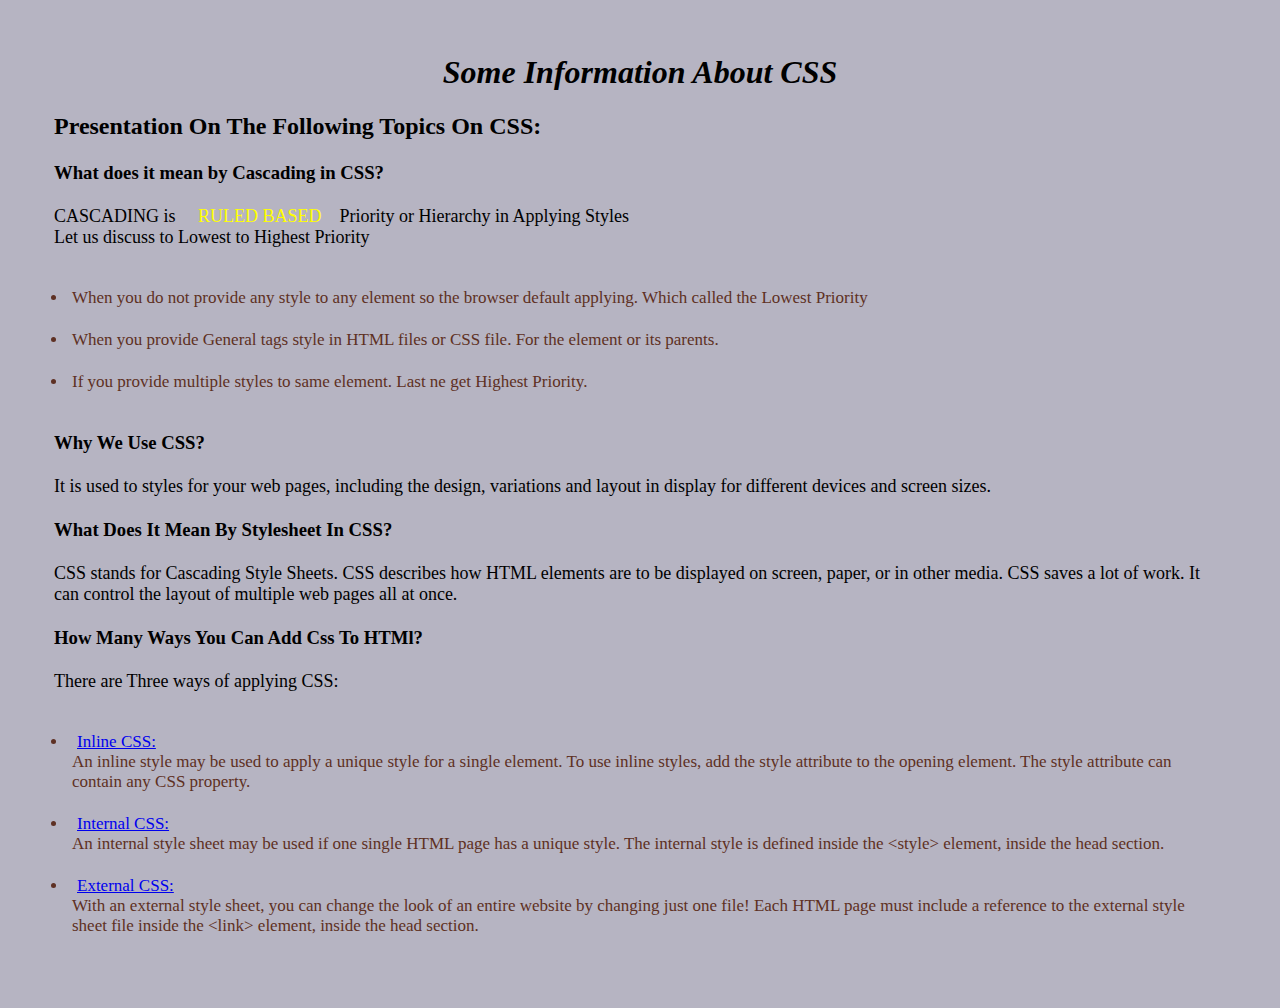
<file: index.html>
<!DOCTYPE html>
<html lang="en">
<head>
    <meta charset="UTF-8">
    <meta name="viewport" content="width=device-width, initial-scale=1.0">
    <title>CSS Basic</title>
    <link rel="stylesheet" href="CSS/Style.css">
</head>
<body>
    <h1>Some Information About CSS</h1>
    <h2>Presentation On The Following Topics On CSS:</h2>
    <h3>What does it mean by Cascading in CSS?</h3>
    <p>CASCADING is <span>RULED BASED</span>Priority or Hierarchy in Applying Styles<br>Let us discuss to Lowest to Highest Priority</p>
    <ul>
        <li>When you do not provide any style to any element so the browser default applying. Which called the Lowest Priority</li>
        <li>When you provide General tags style in HTML files or CSS file. For the element or its parents.</li>
        <li>If you provide multiple styles to same element. Last ne get Highest Priority.</li>
    </ul>
    <h3> Why We Use CSS?</h3>
    <p>It is used to styles for your web pages, including the design, variations and layout in display for different devices and screen sizes.</p>
    <h3>What Does It Mean By Stylesheet In CSS?</h3>
    <p>CSS stands for Cascading Style Sheets. CSS describes how HTML elements are to be displayed on screen, paper, or in other media. CSS saves a lot of work. It can control the layout of multiple web pages all at once.</p>
    <h3>How Many Ways You Can Add Css To HTMl?</h3>
    <p>There are Three ways of applying CSS:</p>
    <ul>
        <li><a href="inline.html">Inline CSS:</a><br>An inline style may be used to apply a unique style for a single element. To use inline styles, add the style attribute to the opening element. The style attribute can contain any CSS property.</li>
        <li><a href="internal.html">Internal CSS:</a><br>An internal style sheet may be used if one single HTML page has a unique style. The internal style is defined inside the &lt;style&gt; element, inside the head section.   </li>
        <li><a href="external.html">External CSS:</a><br>With an external style sheet, you can change the look of an entire website by changing just one file! Each HTML page must include a reference to the external style sheet file inside the &lt;link&gt;  element, inside the head section. </li>
    </ul>
</body>
</html>
</file>
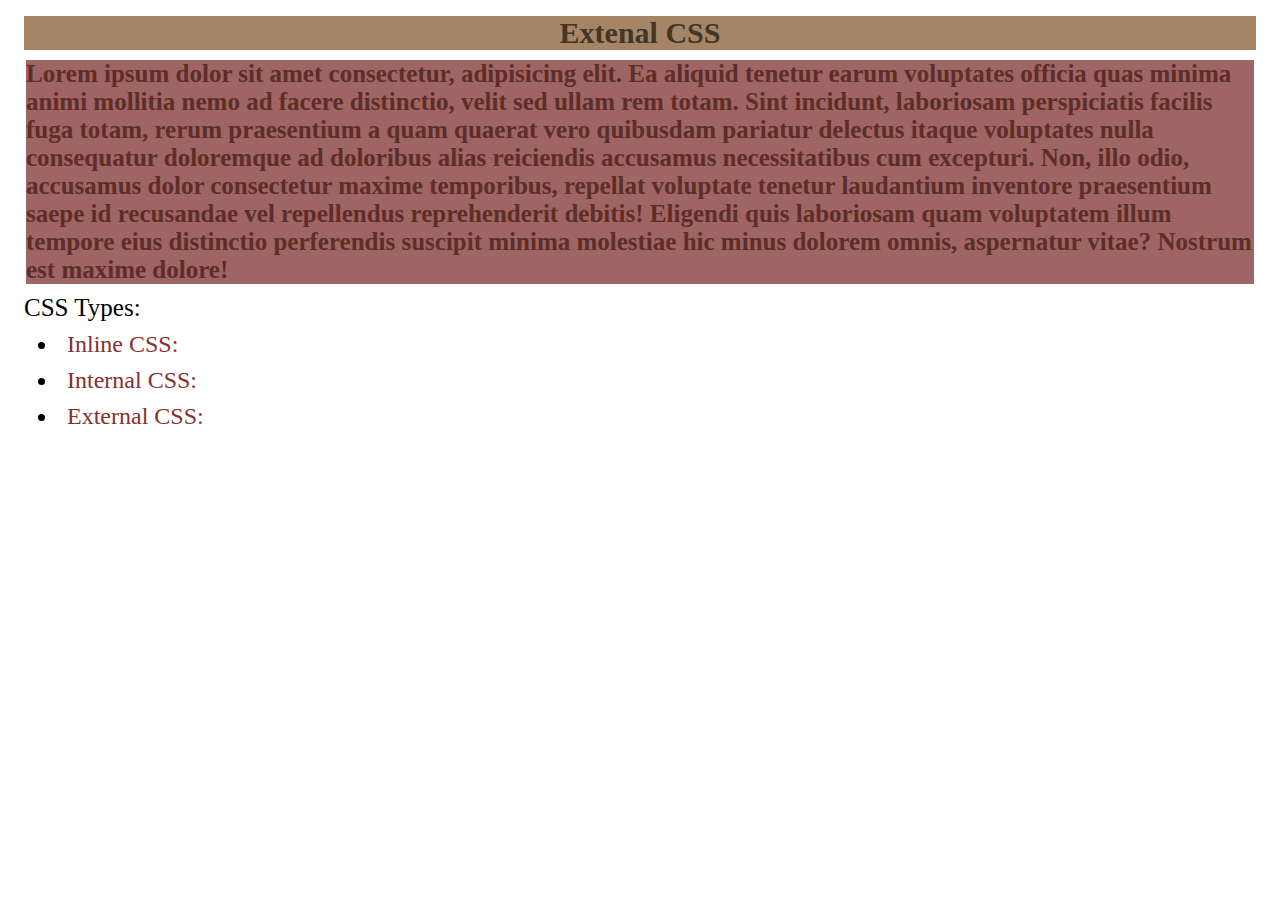
<file: external.html>
<!DOCTYPE html>
<html lang="en">
<head>
    <meta charset="UTF-8">
    <meta name="viewport" content="width=device-width, initial-scale=1.0">
    <title>External CSS</title>
    <link rel="stylesheet" href="CSS/Style1.css">
</head>
<body>
    <h1>Extenal CSS</h1>

    <p>Lorem ipsum dolor sit amet consectetur, adipisicing elit. Ea aliquid tenetur earum voluptates officia quas minima animi mollitia nemo ad facere distinctio, velit sed ullam rem totam. Sint incidunt, laboriosam perspiciatis facilis fuga totam, rerum praesentium a quam quaerat vero quibusdam pariatur delectus itaque voluptates nulla consequatur doloremque ad doloribus alias reiciendis accusamus necessitatibus cum excepturi. Non, illo odio, accusamus dolor consectetur maxime temporibus, repellat voluptate tenetur laudantium inventore praesentium saepe id recusandae vel repellendus reprehenderit debitis! Eligendi quis laboriosam quam voluptatem illum tempore eius distinctio perferendis suscipit minima molestiae hic minus dolorem omnis, aspernatur vitae? Nostrum est maxime dolore!</p>

    <ul>
        CSS Types:

        <li>
            <a href="inline.html">Inline CSS:</a>
        </li>
        <li>
            <a href="internal.html">Internal CSS:</a>
        </li>
        <li>
            <a href="external.html">External CSS:</a>
        </li>

    </ul>
</body>
</html>
</file>
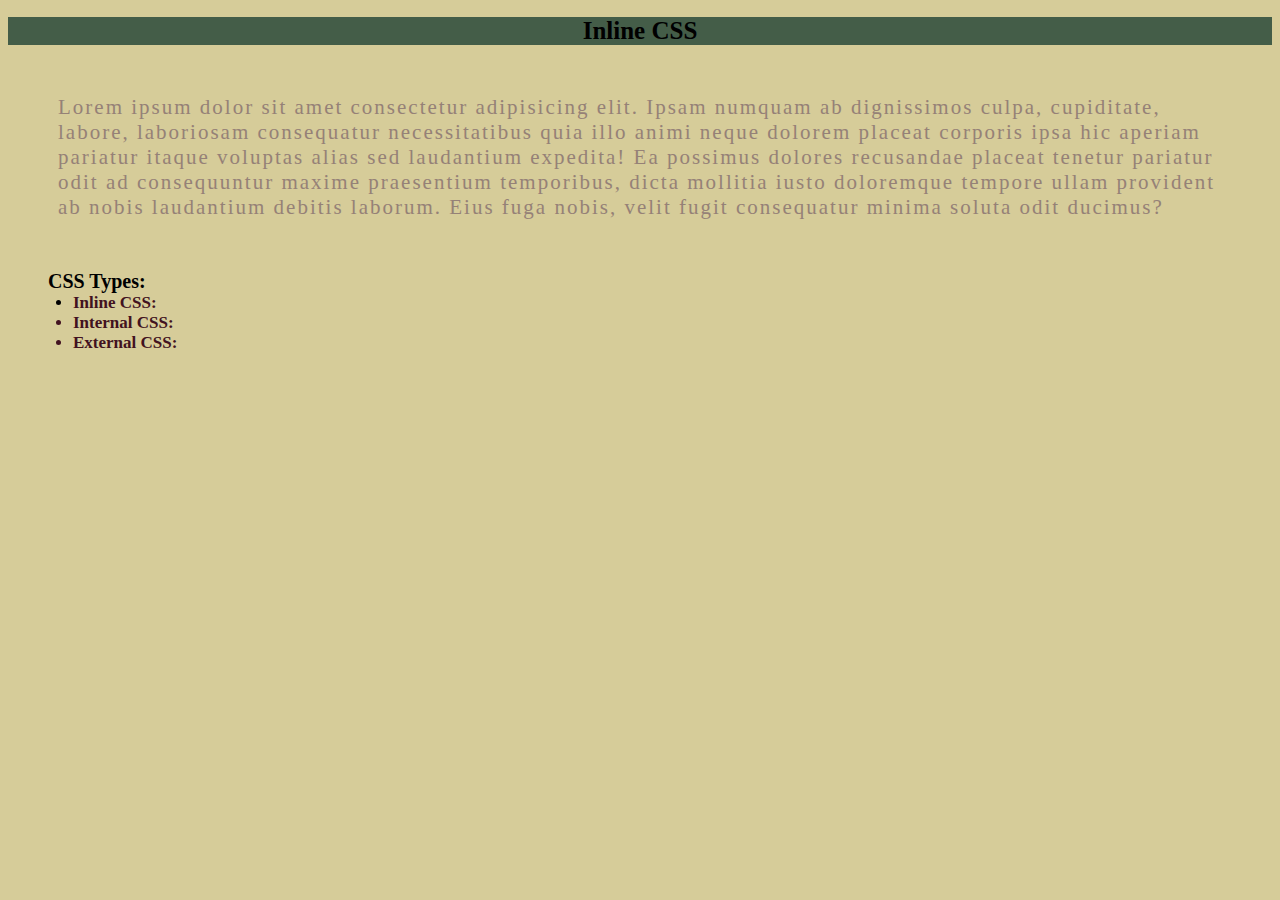
<file: inline.html>
<!DOCTYPE html>
<html lang="en">
<head>
    <meta charset="UTF-8">
    <meta name="viewport" content="width=device-width, initial-scale=1.0">
    <title>Inline CSS</title>
</head>
<body style="background-color: #D6CC99;">

    <h1 style="background-color: #445D48; font-size: 25px; font-weight: 600; color: #000; text-align: center;">Inline CSS</h1>

    <p style="color: #958177; font-size: 21px; margin: 50px; letter-spacing: 2px;">Lorem ipsum dolor sit amet consectetur adipisicing elit. Ipsam numquam ab dignissimos culpa, cupiditate, labore, laboriosam consequatur necessitatibus quia illo animi neque dolorem placeat corporis ipsa hic aperiam pariatur itaque voluptas alias sed laudantium expedita! Ea possimus dolores recusandae placeat tenetur pariatur odit ad consequuntur maxime praesentium temporibus, dicta mollitia iusto doloremque tempore ullam provident ab nobis laudantium debitis laborum. Eius fuga nobis, velit fugit consequatur minima soluta odit ducimus?</p>

    <ul style="font-size: 20px; font-weight: 800;">
        CSS Types:
        
        <li style="font-size: 17px; font-weight: 600; margin-left: 25px;">
            <a href="inline.html" style="text-decoration: none; color: #421220;">Inline CSS:</a>
        </li>
        <li style="font-size: 17px; color: #421220; font-weight: 600; margin-left: 25px;">
            <a href="internal.html" style="text-decoration: none; color: #421220;">Internal CSS:</a>
        </li>
        <li style="font-size: 17px; color: #421220; font-weight: 600; margin-left: 25px;">
            <a href="external.html" style="text-decoration: none; color: #421220;">External CSS:</a>
        </li>

    </ul>
</body>
</html>
</file>
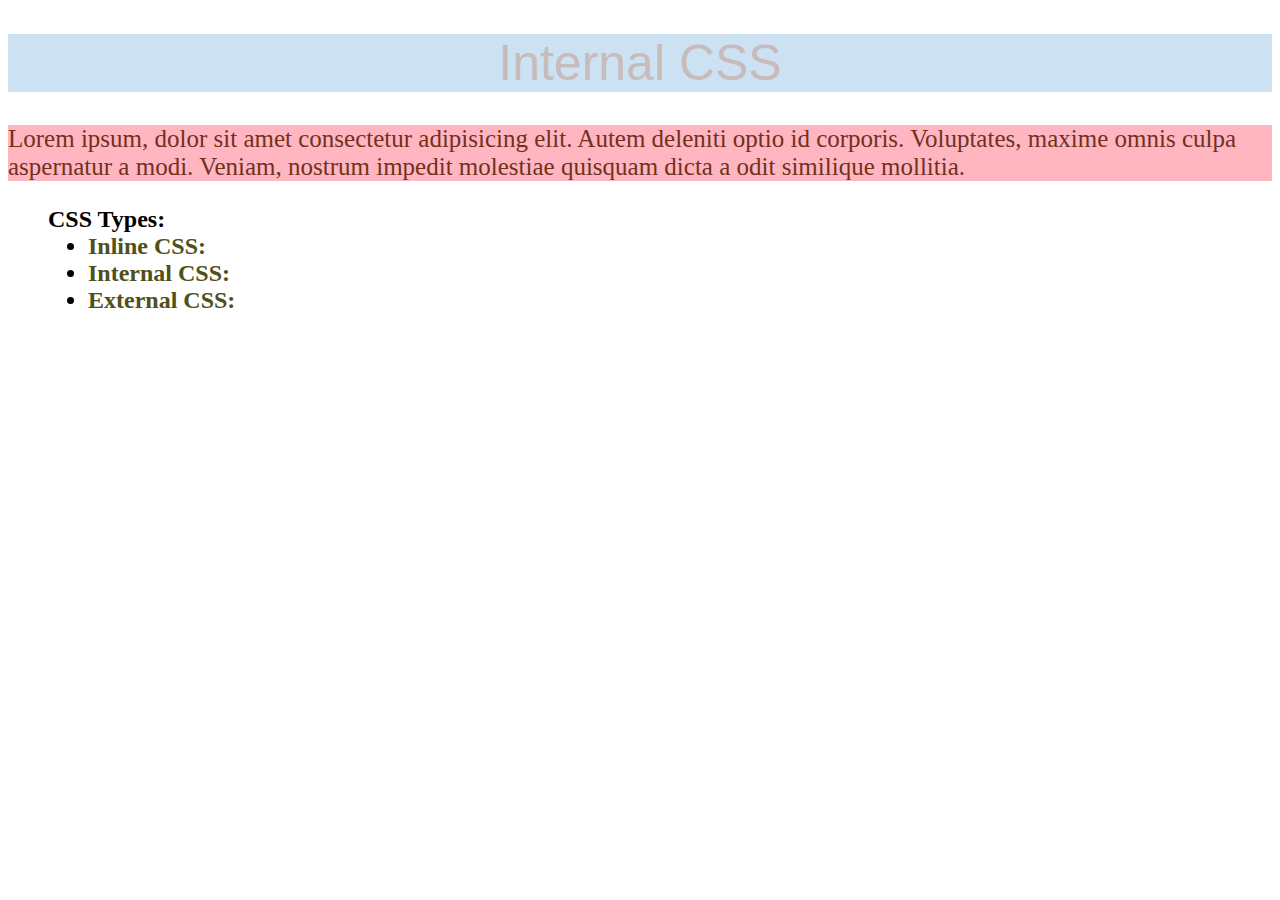
<file: internal.html>
<!DOCTYPE html>
<html lang="en">
<head>
    <meta charset="UTF-8">
    <meta name="viewport" content="width=device-width, initial-scale=1.0">
    <title>Internal CSS</title>
    <style>
        h1{
            background-color: #CCE1F2;
            color: #C7BBBC;
            text-align: center;
            font-size: 50px;
            font-family: 'Trebuchet MS', 'Lucida Sans Unicode', 'Lucida Grande', 'Lucida Sans', Arial, sans-serif;
            font-weight: lighter;
        }

        p{
            font-size: 25px;
            font-weight: 500;
            color: #71311d;
            background: lightpink;
        }

        ul{
            font-size: 24px;
            font-weight: 700;
        }

        ul li{
            margin-left: 40px;
            font-weight: 600;
        }

        ul li a{
            color: #50501a;
            text-decoration: none;
        }
        
    </style>
</head>
<body>

    <h1>Internal CSS</h1>

    <p>Lorem ipsum, dolor sit amet consectetur adipisicing elit. Autem deleniti optio id corporis. Voluptates, maxime omnis culpa aspernatur a modi. Veniam, nostrum impedit molestiae quisquam dicta a odit similique mollitia.</p>

    <ul>
        CSS Types:

        <li>
            <a href="inline.html">Inline CSS:</a>
        </li>
        <li>
            <a href="internal.html">Internal CSS:</a>
        </li>
        <li>
            <a href="external.html">External CSS:</a>
        </li>

    </ul>
</body>
</html>
</file>
<file: CSS/Style.css>
*{
    margin: 14px;
    padding: 4px;
}

body{
    background: #B6b4c2;
}

h1{
    text-align: center;
    font-style: italic;
}

p{
    font-size: 18px;
}

p span{
    color: yellow;
}

ul li{
    font-size: 17px;
    color: #5E3023;
}

ul li a{
    margin-left: 1px;
}
</file>
<file: CSS/Style1.css>
*{
    margin: 8px;
    padding: 0;
}

h1{
    background-color: #A68566;
    color: #433527;
    font-size: 30px;
    font-weight: 800;
    text-align: center;
}

p{
    font-size: 25px;
    background-color: #9f6464;
    font-weight: 700;
    margin: 10px;
    color: #5d2e27;
}

ul{
    font-size: 25px;
}

ul li{
    margin-left: 35px;
}

ul li a{
    text-decoration: none;
    color: #86312b;
    font-size: 24px;
}
</file>
